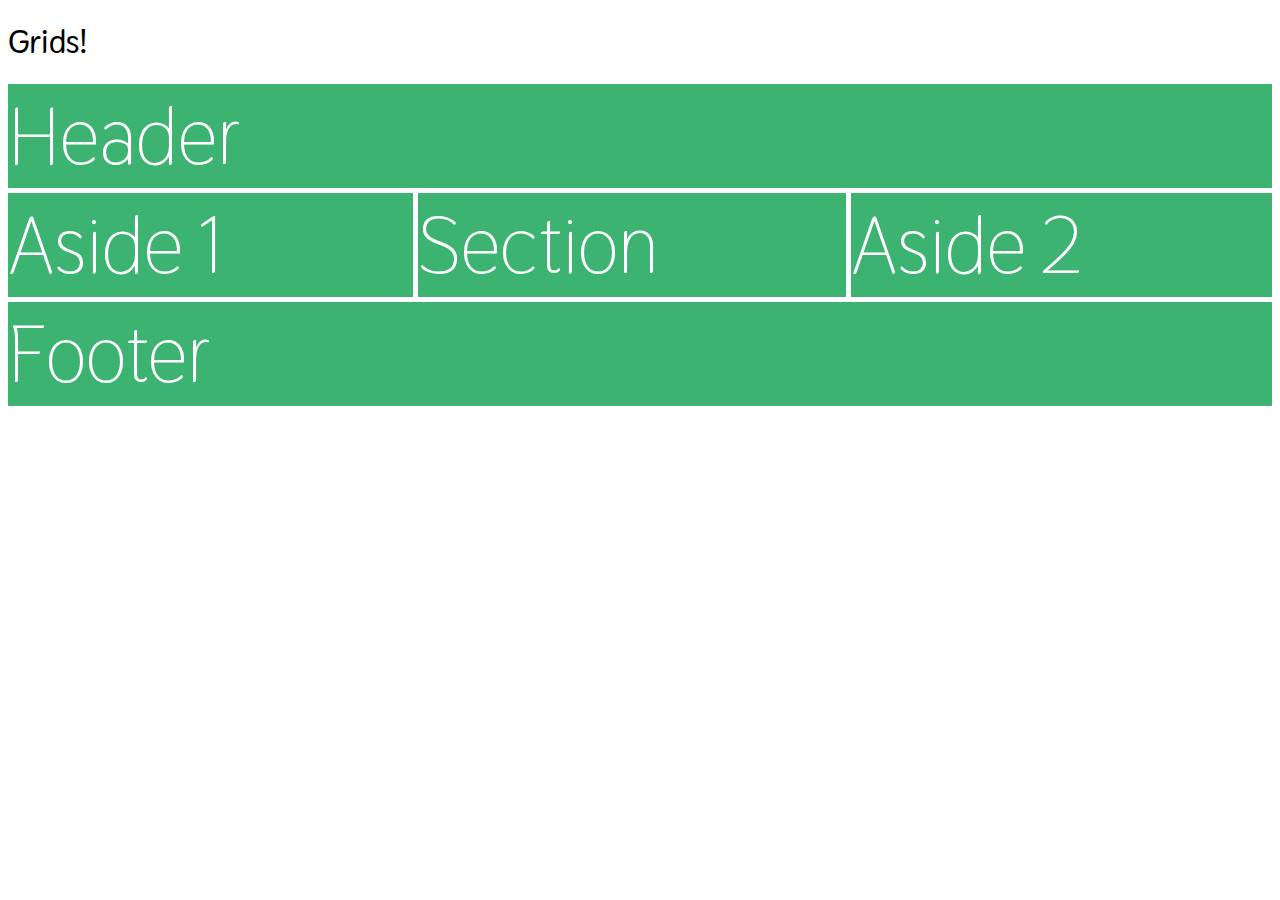
<file: index.html>
<!DOCTYPE html>
<html lang="en">
  <head>
    <meta charset="UTF-8" />
    <meta name="viewport" content="width=device-width, initial-scale=1.0" />
    <meta http-equiv="X-UA-Compatible" content="ie=edge" />
    <link
      href="https://fonts.googleapis.com/css?family=Thasadith"
      rel="stylesheet"
    />
    <link rel="stylesheet" href="style.css" />
    <title>Experiments</title>
  </head>
  <body>
    <h1>Grids!</h1>
    <div class="container">
      <header>Header</header>
      <aside>Aside 1</aside>
      <section>Section</section>
      <aside>Aside 2</aside>
      <footer>Footer</footer>
    </div>
  </body>
</html>
</file>
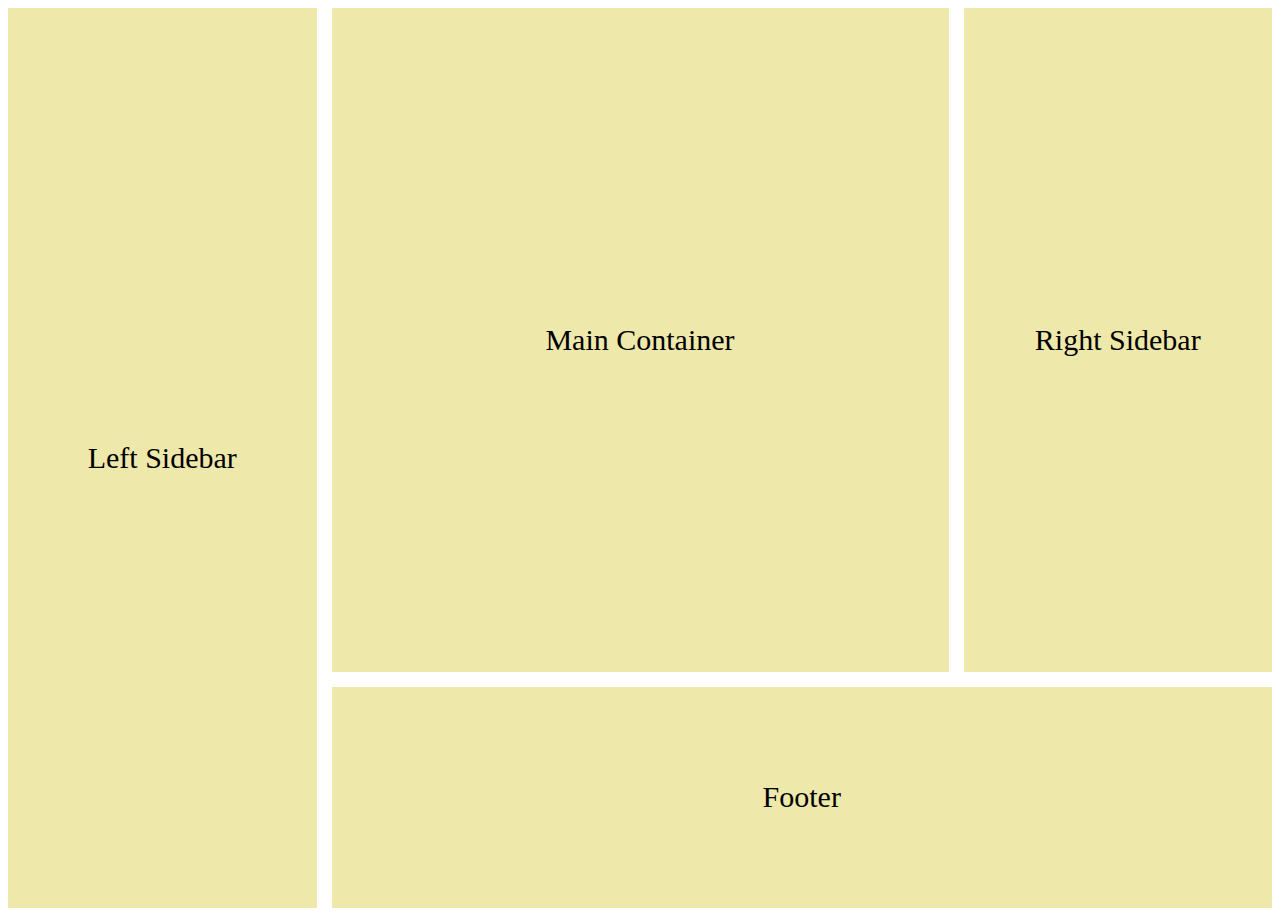
<file: grid-lines.html>
<!DOCTYPE html>
<html lang="en">
  <head>
    <meta charset="UTF-8" />
    <meta name="viewport" content="width=device-width, initial-scale=1.0" />
    <meta http-equiv="X-UA-Compatible" content="ie=edge" />
    <link rel="stylesheet" href="grid-lines.css" />
    <title>Grid Lines</title>
  </head>
  <body>
    <div class="container">
      <div class="left-sidebar">Left Sidebar</div>
      <div class="main-container">Main Container</div>
      <div class="right-sidebar">Right Sidebar</div>
      <div class="footer">Footer</div>
    </div>
  </body>
</html>
</file>
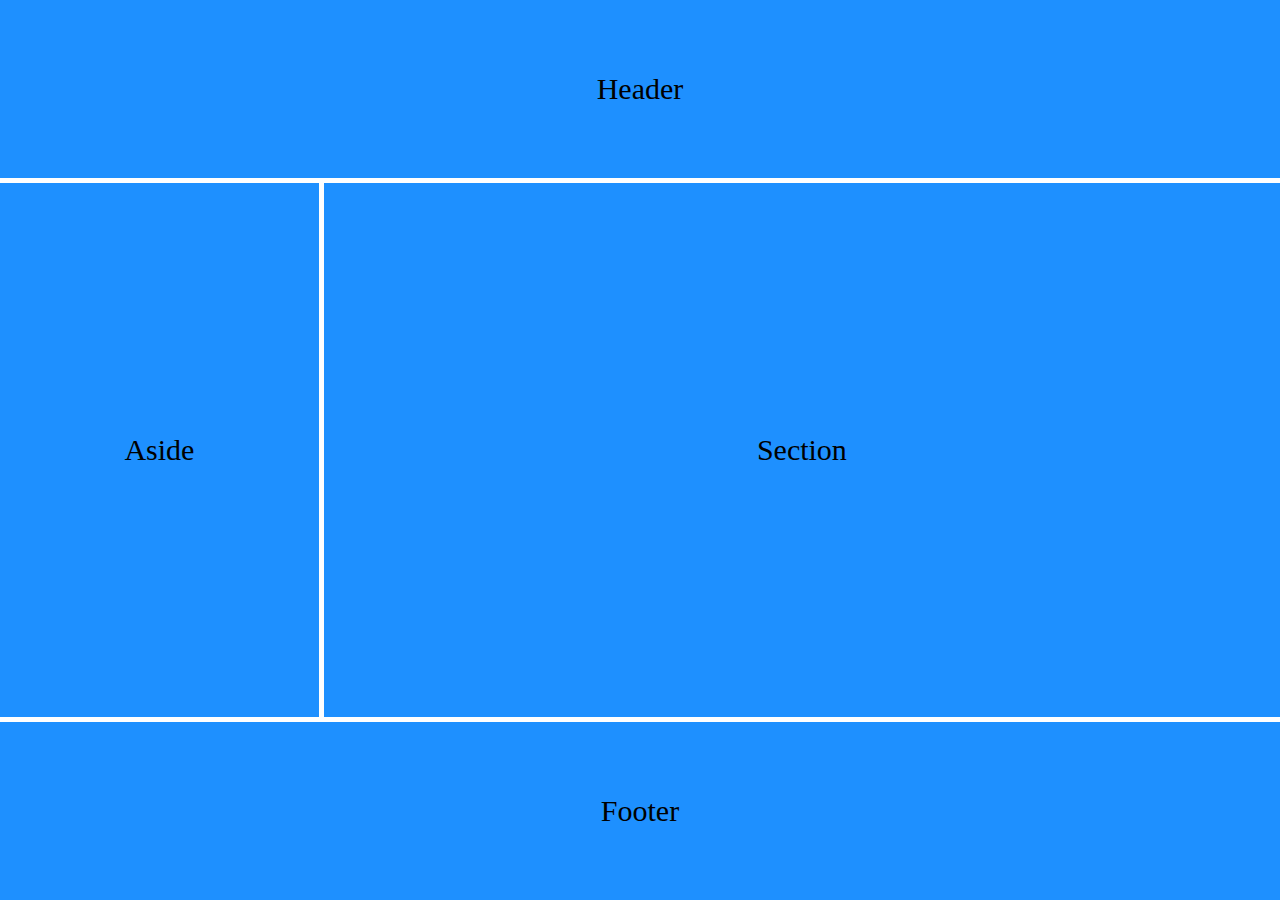
<file: grid-template-areas.html>
<!DOCTYPE html>
<html lang="en">
  <head>
    <meta charset="UTF-8" />
    <meta name="viewport" content="width=device-width, initial-scale=1.0" />
    <meta http-equiv="X-UA-Compatible" content="ie=edge" />
    <link rel="stylesheet" href="grid-template-areas.css" />
    <title>Grid Template Areas</title>
  </head>
  <body>
    <div class="container">
      <header class="header">Header</header>
      <section class="section">Section</section>
      <aside class="aside">Aside</aside>
      <footer class="footer">Footer</footer>
    </div>
  </body>
</html>
</file>
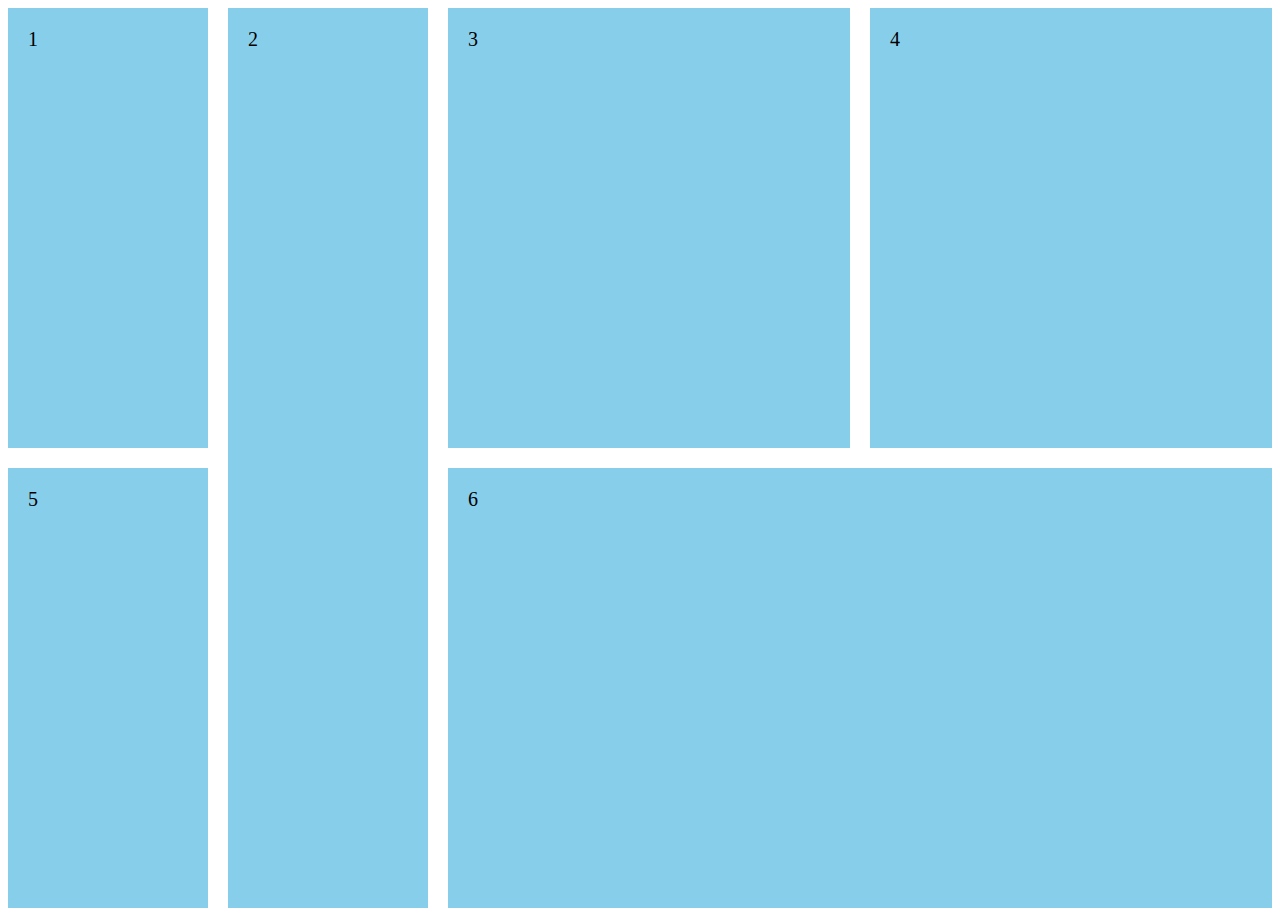
<file: index_3.html>
<!DOCTYPE html>
<html lang="en">
  <head>
    <meta charset="UTF-8" />
    <meta name="viewport" content="width=device-width, initial-scale=1.0" />
    <meta http-equiv="X-UA-Compatible" content="ie=edge" />
    <title>Document</title>
    <link rel="stylesheet" href="style3.css" />
  </head>
  <body>
    <div class="container">
      <div class="grid-item">1</div>
      <div class="grid-item">2</div>
      <div class="grid-item">3</div>
      <div class="grid-item">4</div>
      <div class="grid-item">5</div>
      <div class="grid-item">6</div>
    </div>
  </body>
</html>
</file>
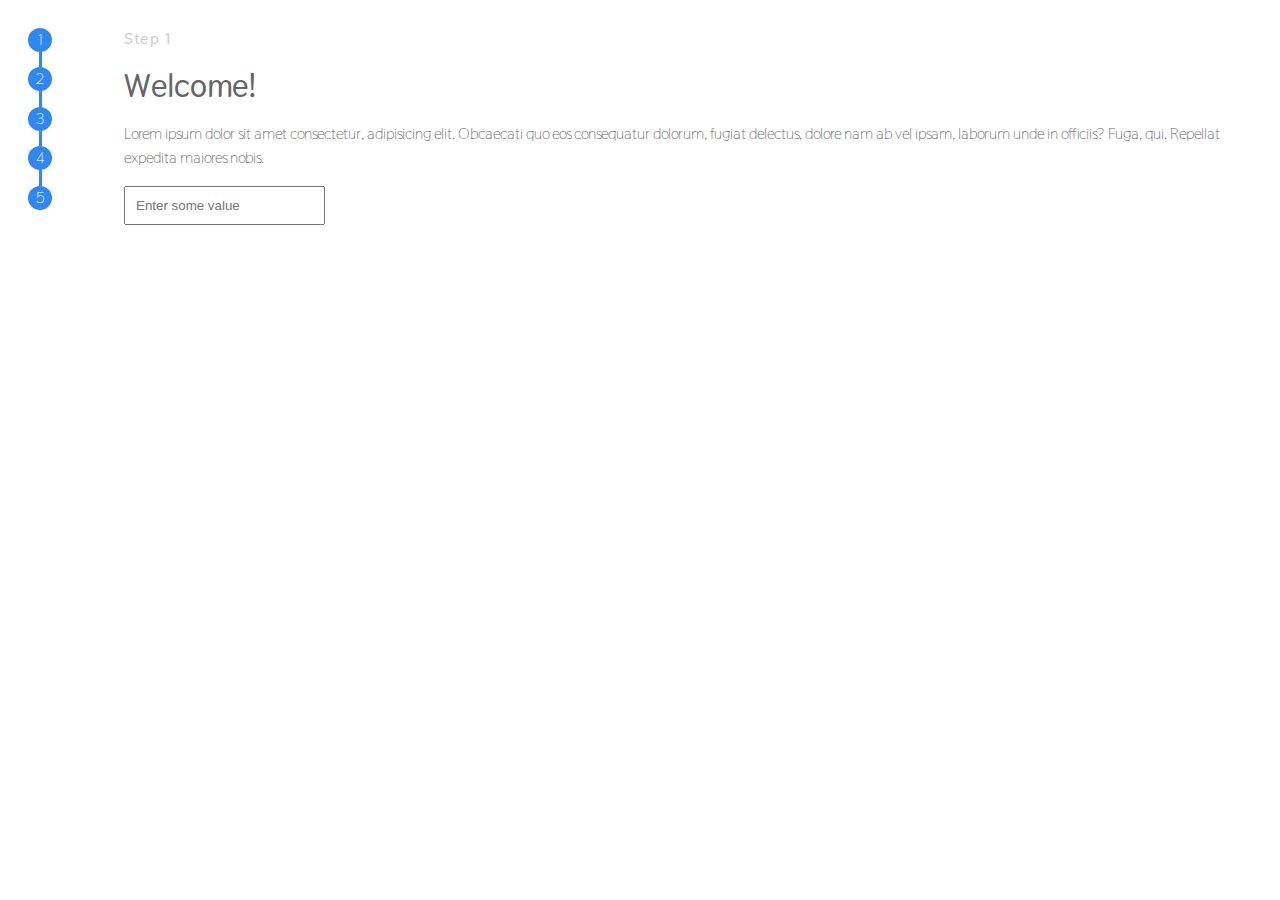
<file: keyframers.html>
<!DOCTYPE html>
<html lang="en">
  <head>
    <meta charset="UTF-8" />
    <meta name="viewport" content="width=device-width, initial-scale=1.0" />
    <meta http-equiv="X-UA-Compatible" content="ie=edge" />
    <link
      href="https://fonts.googleapis.com/css?family=Thasadith"
      rel="stylesheet"
    />
    <link rel="stylesheet" href="keyframers.css" />
    <title>Experiments</title>
  </head>
  <body>
    <div class="" id="app" data-state="step-1">
      <div class="wrapper">
        <ul class="step-indicator">
          <li class="ui-step" data-show="step-1"><span>1</span></li>
          <li class="ui-step" data-show="step-2"><span>2</span></li>
          <li class="ui-step" data-show="step-3"><span>3</span></li>
          <li class="ui-step" data-show="step-4"><span>4</span></li>
          <li class="ui-step" data-show="step-5"><span>5</span></li>
        </ul>
        <section class="ui-form" data-active="true" data-show="step-1">
          <div class="current-step">Step 1</div>
          <h1 class="title">Welcome!</h1>
          <p class="description">
            Lorem ipsum dolor sit amet consectetur, adipisicing elit. Obcaecati
            quo eos consequatur dolorum, fugiat delectus, dolore nam ab vel
            ipsam, laborum unde in officiis? Fuga, qui. Repellat expedita
            maiores nobis.
          </p>
          <div class="ui-field">
            <fieldset class="form-field">
              <input
                pattern="\d{5}"
                required
                type="text"
                class="text-field"
                placeholder="Enter some value"
              />
              <button class="submit-button">Next</button>
            </fieldset>
          </div>
        </section>
        <section class="ui-form" data-show="step-2">
          <div class="current-step">Step 2</div>
          <h1 class="title">Welcome!</h1>
          <p class="description">
            Lorem ipsum dolor sit amet consectetur, adipisicing elit. Obcaecati
            quo eos consequatur dolorum, fugiat delectus, dolore nam ab vel
            ipsam, laborum unde in officiis? Fuga, qui. Repellat expedita
            maiores nobis.
          </p>
          <div class="ui-field">
            <fieldset class="form-field">
              <input
                pattern="\d{5}"
                required
                type="text"
                class="text-field"
                placeholder="Enter some value"
              />
              <button class="submit-button">Next</button>
            </fieldset>
          </div>
        </section>
        <section class="ui-form" data-show="step-3">
          <div class="current-step">Step 3</div>
          <h1 class="title">Welcome!</h1>
          <p class="description">
            Lorem ipsum dolor sit amet consectetur, adipisicing elit. Obcaecati
            quo eos consequatur dolorum, fugiat delectus, dolore nam ab vel
            ipsam, laborum unde in officiis? Fuga, qui. Repellat expedita
            maiores nobis.
          </p>
          <div class="ui-field">
            <fieldset class="form-field">
              <input
                pattern="\d{5}"
                required
                type="text"
                class="text-field"
                placeholder="Enter some value"
              />
              <button class="submit-button">Next</button>
            </fieldset>
          </div>
        </section>
        <section class="ui-form" data-show="step-4">
          <div class="current-step">Step 4</div>
          <h1 class="title">Welcome!</h1>
          <p class="description">
            Lorem ipsum dolor sit amet consectetur, adipisicing elit. Obcaecati
            quo eos consequatur dolorum, fugiat delectus, dolore nam ab vel
            ipsam, laborum unde in officiis? Fuga, qui. Repellat expedita
            maiores nobis.
          </p>
          <div class="ui-field">
            <fieldset class="form-field">
              <input
                pattern="\d{5}"
                required
                type="text"
                class="text-field"
                placeholder="Enter some value"
              />
              <button class="submit-button">Next</button>
            </fieldset>
          </div>
        </section>
        <section class="ui-form" data-show="step-5">
          <div class="current-step">Step 5</div>
          <h1 class="title">Welcome!</h1>
          <p class="description">
            Lorem ipsum dolor sit amet consectetur, adipisicing elit. Obcaecati
            quo eos consequatur dolorum, fugiat delectus, dolore nam ab vel
            ipsam, laborum unde in officiis? Fuga, qui. Repellat expedita
            maiores nobis.
          </p>
          <div class="ui-field">
            <fieldset class="form-field">
              <input
                pattern="\d{5}"
                required
                type="text"
                class="text-field"
                placeholder="Enter some value"
              />
              <button class="submit-button" id="submit">Submit</button>
            </fieldset>
          </div>
        </section>
      </div>
    </div>
    <script src="keyframers.js"></script>
  </body>
</html>
</file>
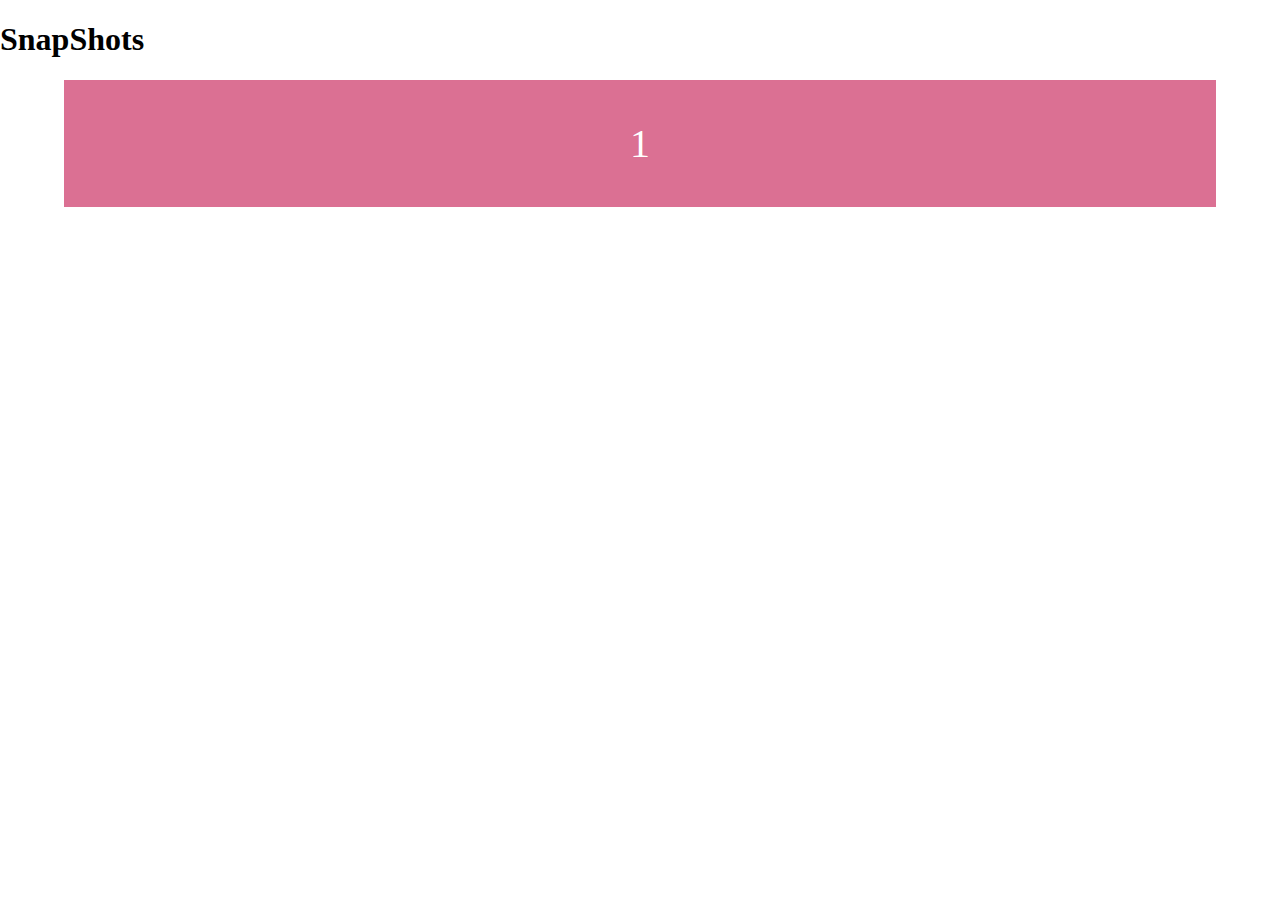
<file: snapshot.html>
<!DOCTYPE html>
<html lang="en">
  <head>
    <meta charset="UTF-8" />
    <meta name="viewport" content="width=device-width, initial-scale=1.0" />
    <meta http-equiv="X-UA-Compatible" content="ie=edge" />
    <link rel="stylesheet" href="snapshot.css" />
    <title>SnapShots</title>
  </head>
  <body>
    <h1>SnapShots</h1>
    <section class="css-articles">
      <article class="article-item">1</article>
      <article class="article-item">2</article>
      <article class="article-item">3</article>
      <article class="article-item">4</article>
    </section>
  </body>
</html>
</file>
<file: style.css>
html,
body {
  font-family: "Thasadith", sans-serif;
}

* {
  box-sizing: border-box;
}

fieldset {
  border: none;
  margin: 0;
  padding: 0;
}

input {
  margin: 0;
  padding: 0;
  outline: none;
}

.form-field {
  padding: 20px;
}
.text-field {
  padding: 10px;
}

.form-field > .text-field:valid + .submit-button {
  transform: none;
  opacity: 1;
}

.submit-button {
  padding: 12px 20px;
  text-transform: uppercase;
  outline: none;
  cursor: pointer;
  color: #fff;
  border: none;
  background: #3187f2;
  margin-left: -4px;
  opacity: 0;
  transform: translateX(-50%);
  transition: transform ease-in-out 0.6s, opacity ease-in-out 0.6s;
}

.container > * {
  background: mediumseagreen;
  color: #fff;
  font-size: 80px;
}
.container {
  display: grid;
  grid-gap: 5px;
  grid-template-areas:
    "header"
    "section"
    "aside-2"
    "aside-1"
    "footer";
}

@media (min-width: 700px) {
  .container {
    grid-template-areas:
      "header header header"
      "aside-1 section aside-2"
      "footer footer footer";
  }
}

header {
  grid-area: header;
}

section {
  grid-area: section;
}

aside:nth-of-type(1) {
  grid-area: aside-1;
}

aside:nth-of-type(2) {
  grid-area: aside-2;
}

footer {
  grid-area: footer;
}
</file>
<file: grid-lines.css>
.container {
  display: grid;
  grid-template-columns:
    [left-sidebar-start] 1fr
    [main-content-start] 2fr
    [right-sidebar-start] 1fr
    [right-sidebar-end];
  grid-template-rows:
    [body-start] 6fr
    [footer-start] 2fr
    [body-end footer-end];
  height: 100vh;
  grid-gap: 15px;
}

.container > * {
  background-color: palegoldenrod;
  font-size: 30px;
  display: flex;
  justify-content: center;
  align-items: center;
  text-align: center;
}

.footer {
  grid-column: main-content-start / right-sidebar-end;
}

.left-sidebar {
  grid-row: body-start / body-end;
}
</file>
<file: grid-template-areas.css>
body {
  margin: 0;
  padding: 0;
}
.container {
  display: grid;
  height: 100vh;
  grid-template-areas:
    "header"
    "aside"
    "section"
    "footer";
  grid-template-rows: 2fr 6fr 2fr 2fr;
  grid-gap: 5px;
}

@media (min-width: 400px) {
  .container {
    grid-template-areas:
      "header header"
      "aside section"
      "footer footer";
    grid-template-columns: 2fr 6fr;
    grid-template-rows: 2fr 6fr 2fr;
  }
}

.container > * {
  font-size: 30px;
  background: dodgerblue;
  display: flex;
  justify-content: center;
  align-items: center;
  text-align: center;
}

.header {
  grid-area: header;
}

.footer {
  grid-area: footer;
}

.aside {
  grid-area: aside;
}

.section {
  grid-area: section;
}
</file>
<file: style3.css>
* {
  box-sizing: border-box;
}
.container {
  display: grid;
  grid-gap: 20px;
  height: 100vh;
  grid-template-columns: 200px 200px auto auto;
}

.container > .grid-item {
  background: skyblue;
  font-size: 20px;
  padding: 20px;
}

.grid-item:nth-of-type(6) {
  grid-column: 3 / span 2;
}

.grid-item:nth-of-type(2) {
  grid-row-start: span 2;
}
</file>
<file: keyframers.css>
html,
body {
  font-family: "Thasadith", sans-serif;
}

* {
  box-sizing: border-box;
}

fieldset {
  border: none;
  margin: 0;
  padding: 0;
}

input {
  margin: 0;
  padding: 0;
  outline: none;
}

ul {
  margin: 0;
  padding: 0;
  list-style: none;
}

#app {
  color: #656565;
  animation: fade-in 0.4s linear 0.3s both;
}
.ui-form {
  padding: 20px;
  grid-row: 1;
  grid-column: 2;
}

.ui-form {
  opacity: 0;
  visibility: hidden;
  transform: translateY(-30vh);
  transition: opacity 0.5s linear, transform 0.5s cubic-bezier(0.5, 0, 0.5, 1),
    visibility 0s linear 0.5s;
}

.ui-form[data-active] {
  opacity: 1;
  transform: translateY(0);
  visibility: visible;
}

.ui-form[data-active] > * {
  animation: slide-up 0.35s cubic-bezier(0.5, 0, 0.5, 1) both;
}

.ui-form[data-active] ~ .ui-form {
  transform: translateY(30vh);
}

@keyframes slide-up {
  from {
    opacity: 0;
    transform: translateY(1rem);
  }
  to {
    transform: none;
  }
}

@keyframes fade-in {
  from {
    opacity: 0;
  }
}

.step-indicator {
  padding: 20px;
}

.current-step {
  font-weight: bold;
  color: #ccc;
  letter-spacing: 1px;
}

.wrapper {
  display: grid;
  grid-template-rows: 1fr;
  grid-template-columns: 1fr auto;
}

.description {
  line-height: 1.5;
}

.title {
  margin: 1rem 0;
}

.form-field {
  /* padding: 20px; */
}
.text-field {
  padding: 10px;
}

.submit-button {
  padding: 12px 20px;
  text-transform: uppercase;
  outline: none;
  cursor: pointer;
  color: #fff;
  border: none;
  background: #3187f2;
  pointer-events: none;
  margin-left: -5px;
  opacity: 0;
  transform: translateX(-50%);
  transition: transform ease-in-out 0.6s, opacity ease-in-out 0.6s;
}
.form-field > .text-field:valid + .submit-button {
  transform: none;
  pointer-events: auto;
  opacity: 1;
}

.step-indicator {
  grid-column: 1;
  margin-right: 2rem;
  display: grid;
  place-items: center;
}

.ui-step {
  position: relative;
  display: grid;
  grid-template-rows: auto 1fr;
  height: 100%;
}

.ui-step::before,
.ui-step::after {
  display: block;
  content: "";
  width: 0px;
  border-right: 3px solid #aaa;
  height: 100%;
  margin: 0 auto;
  grid-row: 2;
  grid-column: 1;
}
.ui-step::after {
  transform: scaleY(1);
  border-right-color: #3187f2;
  transform-origin: top center;
  transition: transform 0.3s cubic-bezier(0.5, 0, 0.5, 1);
}

.ui-step[data-active]::after {
  transform: scaleY(0.5);
  transition-delay: 0.3s;
}

.ui-step[data-active] ~ .ui-step::after {
  transform: scaleY(0);
  border-right-color: #aaa;
}

.ui-step span {
  display: grid;
  line-height: 1;
  position: relative;
  width: 1.5em;
  place-items: center;
  height: 1.5em;
  border-radius: 50%;
  color: #fff;
  transition: background-color 0.3s cubic-bezier(0.5, 0, 0.5, 1) 0.3s;
  background-color: #3187f2;
}

.ui-step[data-active] ~ .ui-step span {
  background-color: #aaa;
}

.ui-step[data-active] span {
  background-color: #3187f2;
}

.ui-step span::before {
  content: "";
  position: absolute;
  width: 130%;
  height: 130%;
  border: 1px solid #3187f2;
  margin: -15%;
  transform: scale(0.6);
  border-radius: 50%;
  transition: transform 0.3s cubic-bezier(0.5, 0, 0.5, 1) 0.3s,
    border-color 0.3s cubic-bezier(0.5, 0, 0.5, 1) 0.3s;
}

.ui-step[data-active] ~ .ui-step span::before {
  border-color: #aaa;
}

.ui-step[data-active] span::before {
  transform: scale(1);
}

.ui-step:last-child::before,
.ui-step:last-child::after {
  display: none;
}
</file>
<file: snapshot.css>
* {
  box-sizing: border-box;
}

body {
  padding: 0;
  margin: 0;
}

.css-articles {
  display: flex;
  scroll-snap-type: mandatory;
  scroll-snap-destination: 0% 100%;
  scroll-snap-points-x: repeat(100%);
  flex-flow: row nowrap;
}
.article-item {
  scroll-snap-align: start;
  padding: 40px;
  background: palevioletred;
  color: #fff;
  margin: 0 5%;
  font-size: 40px;
  flex: 0 0 90%;
  text-align: center;
  display: flex;
  justify-content: center;
  align-items: center;
}
</file>
